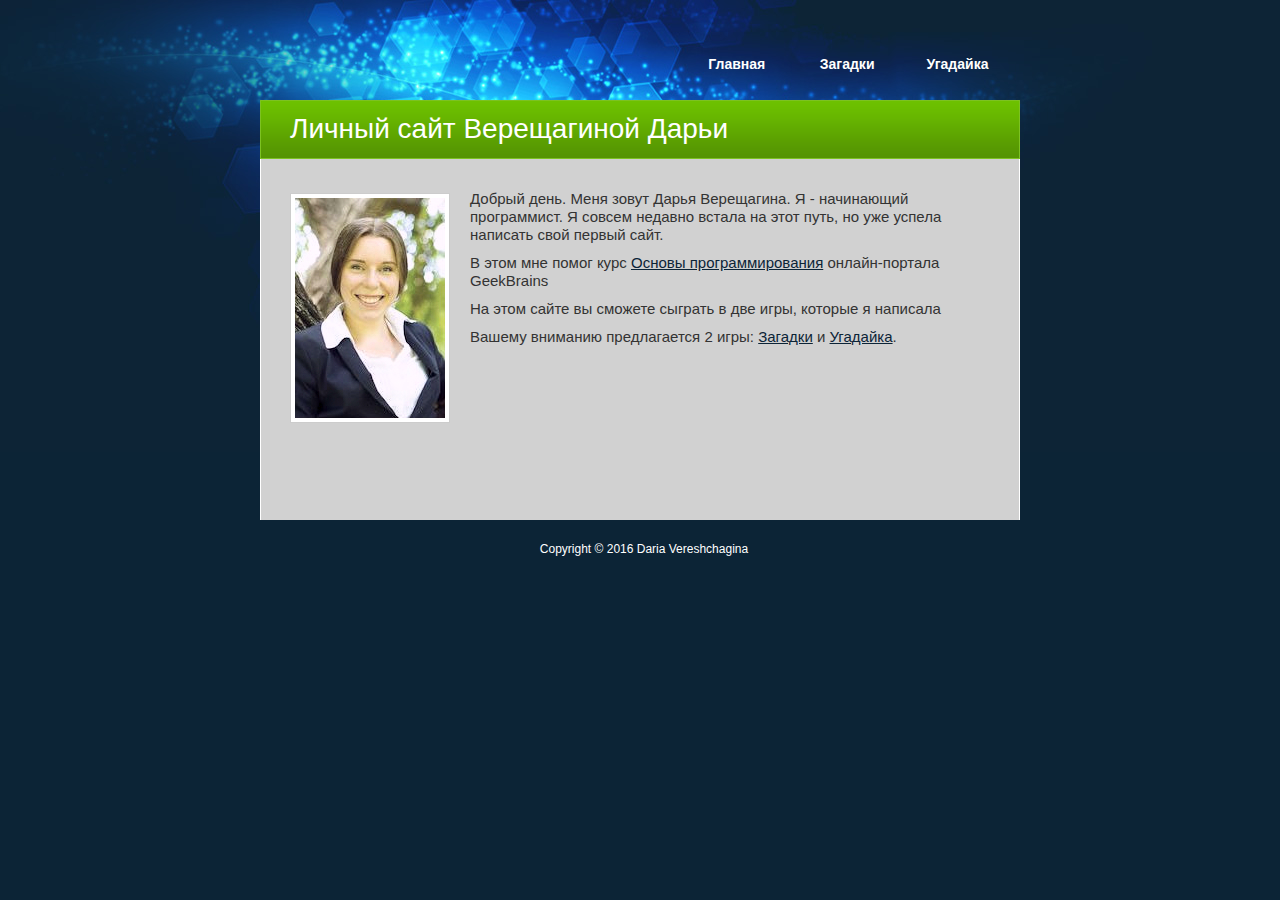
<file: index.html>
<!DOCTYPE html PUBLIC "-//W3C//DTD XHTML 1.0 Transitional//EN" "http://www.w3.org/TR/xhtml1/DTD/xhtml1-transitional.dtd">
<html xmlns="http://www.w3.org/1999/xhtml">
<head>
<meta http-equiv="Content-Type" content="text/html; charset=utf-8" />
<title>Личный сайт Верещагиной Дарьи</title>

<link href="css/style.css" rel="stylesheet" type="text/css" />

</head>
<body>

<div id="tooplate_body_wrapper" />
<div id="tooplate_wrapper" />
<div id="tooplate_header">
	<div id="tooplate_menu">
		<ul>
			<li><a href="index.html">Главная</a></li>
			<li><a href="puzzle.html">Загадки</a></li>
			<li><a href="guess.html">Угадайка</a></li>
		</ul>    	
	</div>
</div>
    
<div id="content_box">
		
	<div id="content_title">
		<h2>Личный сайт Верещагиной Дарьи</h2>
	</div>
	<div id="content">
		<div id="image_wrapper">
			<img src="images/myphoto.jpg"/>
		</div>
	
		<p>Добрый день. Меня зовут Дарья Верещагина. Я - начинающий программист. Я совсем недавно встала на этот путь, но уже успела написать свой первый сайт. </p>    			
		
		<p>В этом мне помог курс <a href="https://geekbrains.ru/courses/2">Основы программирования</a> онлайн-портала GeekBrains</p>  
		
		<p>На этом сайте вы сможете сыграть в две игры, которые я написала </p>
		
		<p>Вашему вниманию предлагается 2 игры: 
		<a href="puzzle.html">Загадки</a> и <a href="guess.html">Угадайка</a>. 
		</p>
		
	</div>
           
    <div id="tooplate_footer">    
        Copyright © 2016 Daria Vereshchagina
    </div>
    
</div> <!-- end of warpper -->

</body>
</html>
</file>
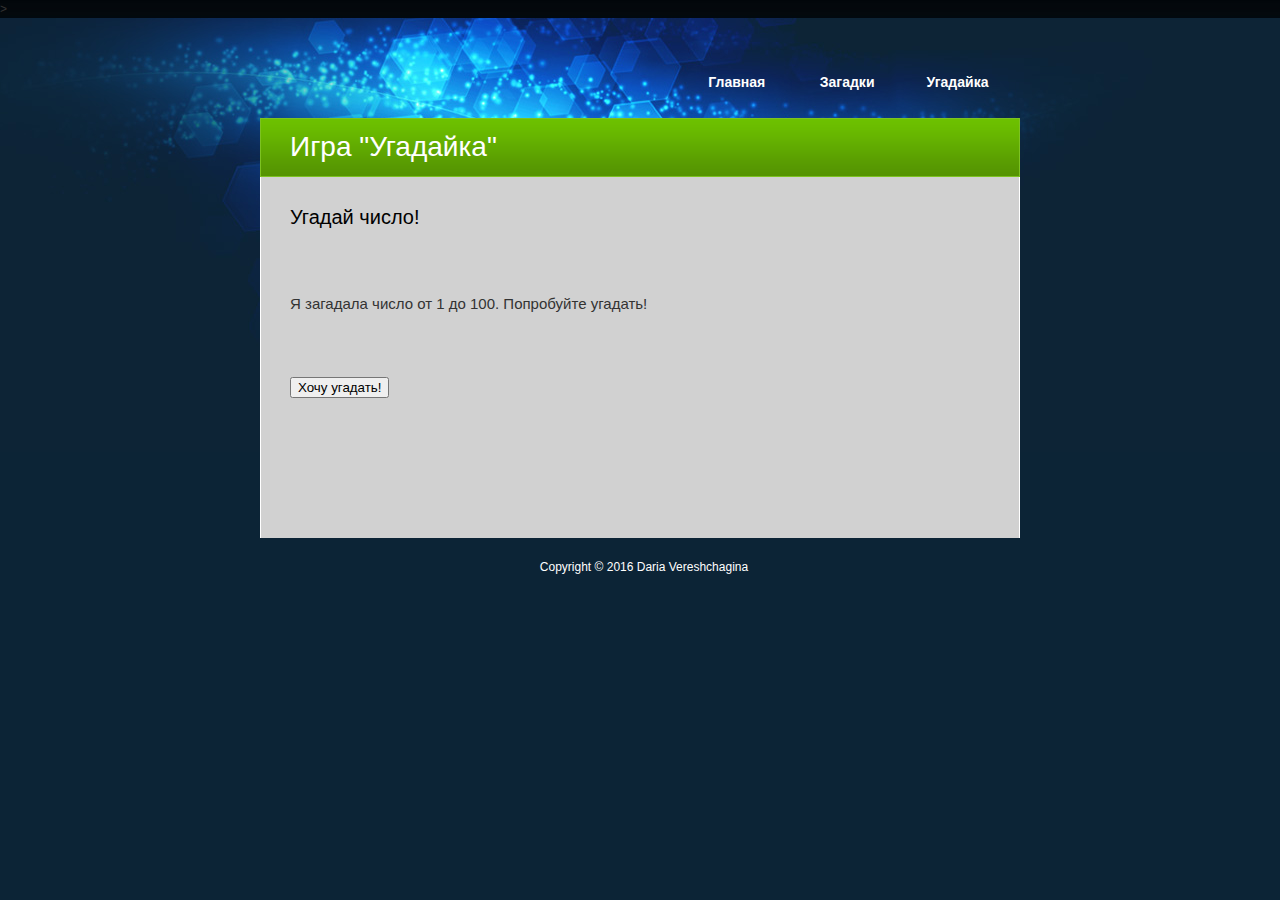
<file: guess.html>
<!DOCTYPE html PUBLIC "-//W3C//DTD XHTML 1.0 Transitional//EN" "http://www.w3.org/TR/xhtml1/DTD/xhtml1-transitional.dtd">
<html xmlns="http://www.w3.org/1999/xhtml">
<head>
<meta http-equiv="Content-Type" content="text/html; charset=utf-8" />
<title>Личный сайт Верещагиной Дарьи</title>

<link href="css/style.css" rel="stylesheet" type="text/css" />

<script type="text/javascript">
	function checkAnswers(){


		var attempt = 0;
		var note = '';
		var big;
		var correct_unswer = Math.floor(Math.random()*100 + 1); // Компьютер загадывает число
		var user_unswer;
		var ending1;
		var ending2;
		//alert (correct_unswer)
		while (user_unswer != correct_unswer) {
			attempt++; // attempt = attempt + 1;
			if (attempt > 100) {alert ('Число было ' + correct_unswer + '! Вы не угадали! Спасибо за игру.'); break;}
			if (attempt == 3 || attempt == 23 || attempt == 33 || attempt == 43 || attempt == 53 || attempt == 63 || attempt == 73 || attempt == 83 || attempt == 93) {
				ending1 = 'ей';
				ending2 = 'ья';
			}
			else {ending1 = 'ой'; ending2 = 'ая';}
			user_unswer = parseInt(prompt(note + 'Введите любое число:')); //Пользователь вводит число
			if (1 <= user_unswer && user_unswer <= 100) {
				if (correct_unswer == user_unswer) { alert ('Вы угадали! Поздравляю! Вы угадали с ' + attempt + '-' + ending1 + ' попытки.')}
				else if (correct_unswer > user_unswer) { note = 'Не угадали. Ваше число слишком маленькое. Это Ваша ' + attempt + '-' + ending2 + ' попытка.\n\n'}
				else { note = 'Не угадали. Ваше число слишком большое. Это Ваша ' + attempt + '-' + ending2 + ' попытка.\n\n'}
			} else {note = 'Ну я же просила число от 1 до 100! Это Ваша ' + attempt + '-' + ending2 + ' попытка.\n\n'};	
		}

	}


</script>>


</head>
<body>

<div id="tooplate_body_wrapper" />
<div id="tooplate_wrapper" />
<div id="tooplate_header">

	<div id="tooplate_menu">
		<ul>
			<li><a href="index.html">Главная</a></li>
			<li><a href="puzzle.html">Загадки</a></li>
			<li><a href="guess.html">Угадайка</a></li>
		</ul>    	
	</div>
</div>
    
<div id="content_box">
		
	<div id="content_title">
		<h2>Игра "Угадайка"</h2>
	</div>
	<div id="content">
		
		<h3>Угадай число!</h3>  
		</br></br></br>
		
		<p>Я загадала число от 1 до 100. Попробуйте угадать!<p/>
	
		</br></br></br>

		<input type="button" value="Хочу угадать!" onClick="checkAnswers()"/>

	</div>
           
    <div id="tooplate_footer">    
        Copyright © 2016 Daria Vereshchagina
    </div>
    
</div> <!-- end of warpper -->

</body>
</html>
</file>
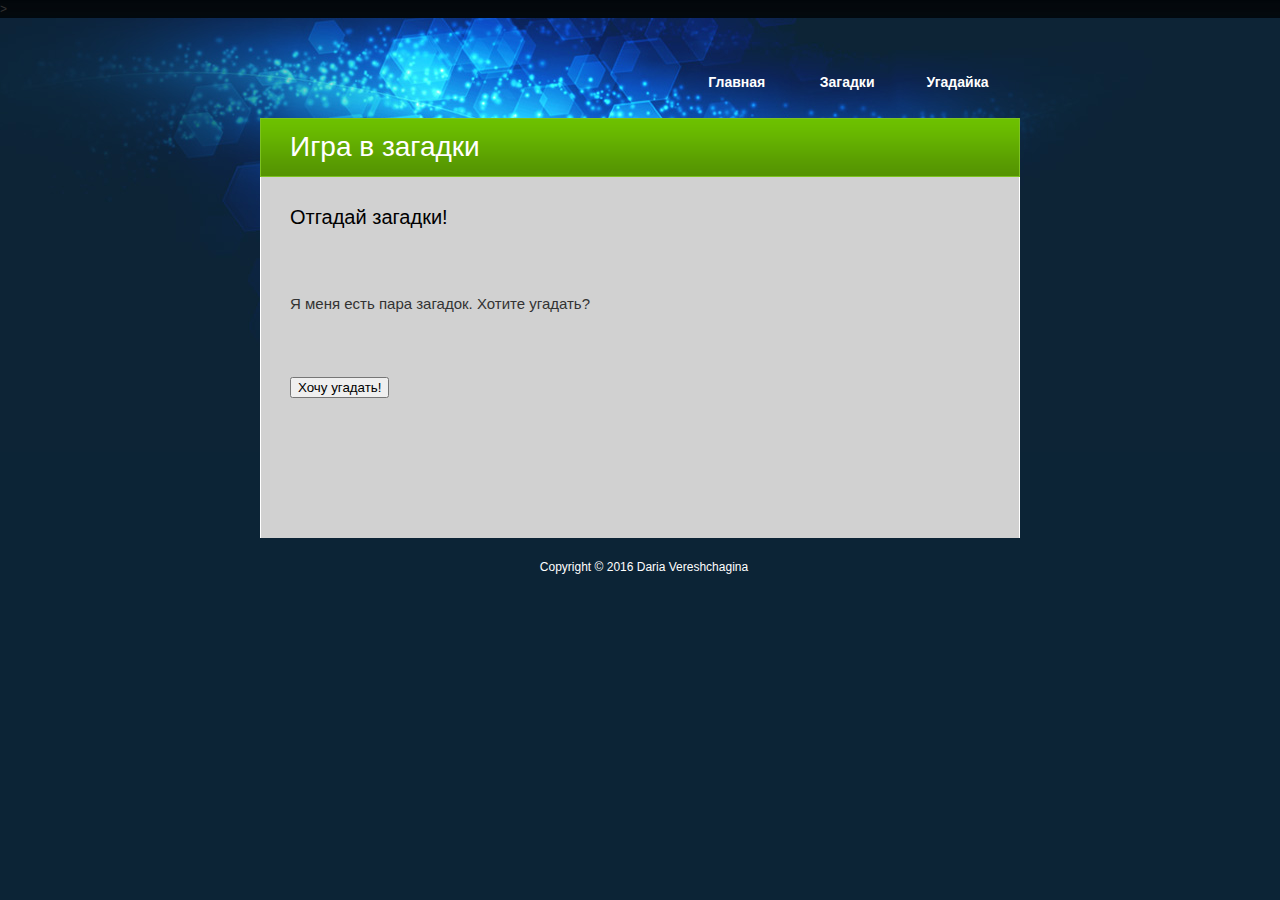
<file: puzzle.html>
<!DOCTYPE html PUBLIC "-//W3C//DTD XHTML 1.0 Transitional//EN" "http://www.w3.org/TR/xhtml1/DTD/xhtml1-transitional.dtd">
<html xmlns="http://www.w3.org/1999/xhtml">
<head>
<meta http-equiv="Content-Type" content="text/html; charset=utf-8" />
<title>Личный сайт Верещагиной Дарьи</title>

<link href="css/style.css" rel="stylesheet" type="text/css" />

<script type="text/javascript">
	function checkAnswers(){

		var a = 'Два конца, два кольца,\nПосредине гвоздик.'
		var b = 'Не огонь,\nА жжется.'
		var c = 'Утром мы во двор идём -\nЛистья сыплются дождём,\nПод ногами шелестят\nИ летят, летят, летят...'
		var d = 'Растет она вниз головою,\nНе летом растет, а зимою.\nНо солнце ее припечет -\nЗаплачет она и умрет.'
		var e = 'Хожу в пушистой шубе,\nЖиву в густом лесу.\nВ дупле на старом дубе\nОрешки я грызу.'
		var a_a = 'НОЖНИЦЫ'
		var b_a = 'КРАПИВА'
		var c_a = 'ОСЕНЬ'
		var d_a = 'СОСУЛЬКА'
		var e_a = 'БЕЛКА'
		var i = 0 // Attempts
		var thanks = ' Спасибо за игру. Правильных ответов с первой попытки '
		var dot = '.'
		var wrong = 'Неправильный ответ.'
		var right = 'Правильный ответ.'
		var end;
		var answer_correct;
		var answer;
		var riddle;
		var riddle1;

		function RiddleGenerator () {riddle = Math.floor((Math.random()* 5) + 1);}
		function WrongAgain () {answer = prompt('Неправильный ответ.\n\nУгадайте загадку еще раз:\n\n' + riddle + '\n\nВведите ответ:'); answer = answer.toUpperCase()}
		function UpperCaseAnswer () {answer = prompt('Угадайте загадку:\n\n' + riddle + '\n\nВведите ответ:'); answer = answer.toUpperCase();}
		function NumberToWords () { 
			if 		(riddle == 1) {riddle = a; answer_correct = a_a;}
			else if (riddle == 2) {riddle = b; answer_correct = b_a;}
			else if (riddle == 3) {riddle = c; answer_correct = c_a;}
			else if (riddle == 4) {riddle = d; answer_correct = d_a;}
			else  				  {riddle = e; answer_correct = e_a;} }

		RiddleGenerator()
		riddle1 = riddle
		NumberToWords()
		UpperCaseAnswer()
		if (answer == answer_correct) {i = i + 1; alert(right)}
		else { WrongAgain(); if (answer == answer_correct) alert(right); else alert (wrong); }
		RiddleGenerator()
		while (riddle == riddle1) RiddleGenerator()
		NumberToWords()
		UpperCaseAnswer()
		if (answer == answer_correct) {i = i + 1; alert(right + thanks + i + dot)}
		else { WrongAgain(); if (answer == answer_correct) alert(right + thanks + i + dot); else alert (wrong + thanks + i + dot); }


	}


</script>>


</head>
<body>

<div id="tooplate_body_wrapper" />
<div id="tooplate_wrapper" />
<div id="tooplate_header">

	<div id="tooplate_menu">
		<ul>
			<li><a href="index.html">Главная</a></li>
			<li><a href="puzzle.html">Загадки</a></li>
			<li><a href="guess.html">Угадайка</a></li>
		</ul>    	
	</div>
</div>
    
<div id="content_box">
		
	<div id="content_title">
		<h2>Игра в загадки</h2>
	</div>
	<div id="content">
		
		<h3>Отгадай загадки!</h3>  

		</br></br></br>
		
		<p>Я меня есть пара загадок. Хотите угадать?<p/>
	
		</br></br></br>

		<input type="button" value="Хочу угадать!" onClick="checkAnswers()"/>
	</div>
           
    <div id="tooplate_footer">    
        Copyright © 2016 Daria Vereshchagina
    </div>
    
</div> <!-- end of warpper -->

</body>
</html>
</file>
<file: css/style.css>
/*
Template 2050 Blue Spark
http://www.tooplate.com/view/2050-blue-spark
*/

body {
	margin: 0;
	padding: 0;
	color: #333333;
	font-family: Tahoma, Geneva, sans-serif;
	font-size: 12px;
	line-height: 1.5em; 
	background-color: #0c2436;
	background-image: url(../images/tooplate_wrapper.jpg);
	background-repeat: repeat-x;
	background-position: top center;
}

a, a:link, a:visited { 
	color: #0c2437; 
	font-weight: 400; 
	text-decoration: underline; 
}

a:hover { 
	text-decoration: none; 
}

.orange {
	color: #C60;
}

.green {
	color: #399;
}

p { margin: 0 0 10px 0; padding: 0; }
img { border: none; }
blockquote { font-style: italic; margin: 0 0 0 10px;}
cite { font-weight: bold; color:#375c06; }
cite span { color: #666; }
em { color: #000; font-weight: 400 }

h1, h2, h3, h4, h5, h6 { color: #000; font-weight: normal;  }
h1 { font-size: 34px; margin: 0 0 20px; padding: 5px 0 }
h2 { font-size: 28px; margin: 0 0 20px; padding: 5px 0 10px 0; color: #fff }
h3 { font-size: 20px; margin: 0 0 15px; padding: 0; }
h4 { font-size: 18px; margin: 0 0 15px; padding: 0; }
h5 { font-size: 16px; margin: 0 0 10px; padding: 0;  }
h6 { font-size: 14px; margin: 0 0 5px; padding: 0; }


#image_wrapper { 
	display: inline-block; 
	border: 1px solid #ccc; 
	padding: 4px; 
	background: #fff; 
	float: left; 
	margin: 3px 20px 0 0; 
}



#tooplate_body_wrapper {
	width: 100%;
	background:  url(../images/tooplate_body.jpg) center top no-repeat;
}

#tooplate_wrapper {
	width: 800px;
	margin: 0 auto;
	background:  url(../images/tooplate_body.jpg) center top no-repeat;
}

#tooplate_header {
	width: 750px;
	height: 50px;
	padding: 40px 20px 10px;
}

#site_title { 
	float: left; 
}

#site_title h1 { 
	margin: 0;
	padding: 0; 
}

#site_title h1 a { 
	display: block; 
	width: 195px; 
	height: 46px; 
	background: url(../images/tooplate_logo.png)  no-repeat top left; 
	color: #fff; 
	font-size: 40px; 
	font-weight: 400; 
	outline: none; 
	text-indent: -10000px; 
}

/* menu */

#tooplate_menu { 
	float: right; 
	margin-top: 10px; 
}

#tooplate_menu ul { 
	padding: 0; 
	margin: 0; 
	list-style: none; 
}

#tooplate_menu ul li { 
	margin: 0; 
	padding: 0; 
	display: inline-block; 
}

#tooplate_menu ul li a {
	float: left;
	display: block;
	width: 105px;
	height: 33px;
	line-height: 29px;
	font-size: 14px;
	color: #fff;	
	margin-left: 2px;
	text-align: center;
	text-decoration: none;
	font-weight: 700;
	outline: none;
}

#tooplate_menu ul li a:hover, #tooplate_menu ul .current {
	color: #000;
	background: url(../images/tooplate_menu_hover.png) no-repeat center center;
}

/* end of menu */



#content_box { 
	clear: both; 
	width: 800px; 
}

#content_title { 
	width: 700px; 
	height: 30px; 
	padding: 15px 50px;  
	background: url(../images/tooplate_ct.png); 
}

#content { 
	padding: 30px 50px; 
	background: url(../images/tooplate_content.png) repeat-y; 
	height: 300px;
	font-size: 15px;
}

.content_bottom { 
	width: 800px; 
	height: 49px; 
	padding-top: 20px;  
}

.content_cbf { 
	background: url(../images/tooplate_gototop_bgl.png); 
}

.content_cb { 
	background: url(../images/tooplate_gototop_bg.png); 
}

a.gototop { 
	display: block; 
	width: 108px; 
	margin: 0 auto; 
	text-align: center; 
	color: #fff; 
	font-weight: 700; 
	text-decoration: none; 
}

a.gototop:hover { 
	text-decoration: underline; 
}
 
.col_w340 { width: 340px }

.post_box { 
	width: 320px; 
	margin-bottom: 30px; 
	padding-bottom: 20px;  
}

.post_header { 
	border-top: 3px solid #999; 
	border-bottom: 1px solid #ccc; 
	padding: 5px; 
	margin-bottom: 20px; 
}

.post_box h3 { 
	font-size: 24px; 
	line-height: 34px; 
	margin-bottom: 15px; 
}

.post_box img { 
	float: left; 
	margin-right: 15px; 
	width: 80px; 
	height: 80px; 
	padding-bottom: 11px; 
	background: url(../images/tooplate_post_img_bg.jpg) no-repeat; 
}

.post_box p.post_meta { 
	font-size: 10px; 
	margin-bottom: 0; 
	padding-bottom: 0; 
}

#gallery { 
	margin: 0; 
	padding: 0; 
}

#gallery ul { 
	margin: 0; 
	padding: 0;
}

#gallery ul li { 
	display: block; 
	position: relative; 
	display: inline-block; 
	width: 300px; 
	height: 168px; 
	margin: 0 15px 30px 15px; 
}

#gallery ul img { 
	z-index: 1000; 
	position: absolute; 
	top: 0; 
	left: 0; 
	width: 300px; 
	height: 150px; 
}

#gallery ul span {  
	position: absolute; 
	border: 0; 
	left: 0; 
	width: 300px; 
	height: 168px; 
	background: url(../images/tooplate_image_bg.jpg) no-repeat; 
}

#contact_form { 
	padding: 0;
	width: 300px; 
}

#contact_form form { 
	margin: 0px; 
	padding: 0px; 
}

#contact_form form .input_field { 
	width: 240px; 
	padding: 5px; 
	color: #666; 
	border: 1px solid #b6b6b6;  
	background: #fff; 
	font-family: Tahoma, Geneva, sans-serif; 
	font-size: 12px; 
}

#contact_form form label { 
	display: block; 
	width: 100px; 
	margin-right: 10px; 
	font-size: 13px; 
}

#contact_form form textarea { 
	width: 288px; 
	height: 150px; 
	padding: 5px; 
	color: #666; 
	border: 1px solid #b6b6b6;  
	background: #fff; 
	font-family: Tahoma, Geneva, sans-serif; 
	font-size: 12px; 
}

#contact_form form .submit_btn { 
	background: #559402; 
	color: #fff; 
	cursor:pointer; 
	border: 1px solid #3d6b00; 
	padding: 2px 5px; 
}

#tooplate_footer {
	clear: both;
	width: 800px;
	padding: 20px 4px;
	color: #fff;
	text-align: center;
}

#tooplate_footer a { color: #fff }
</file>
